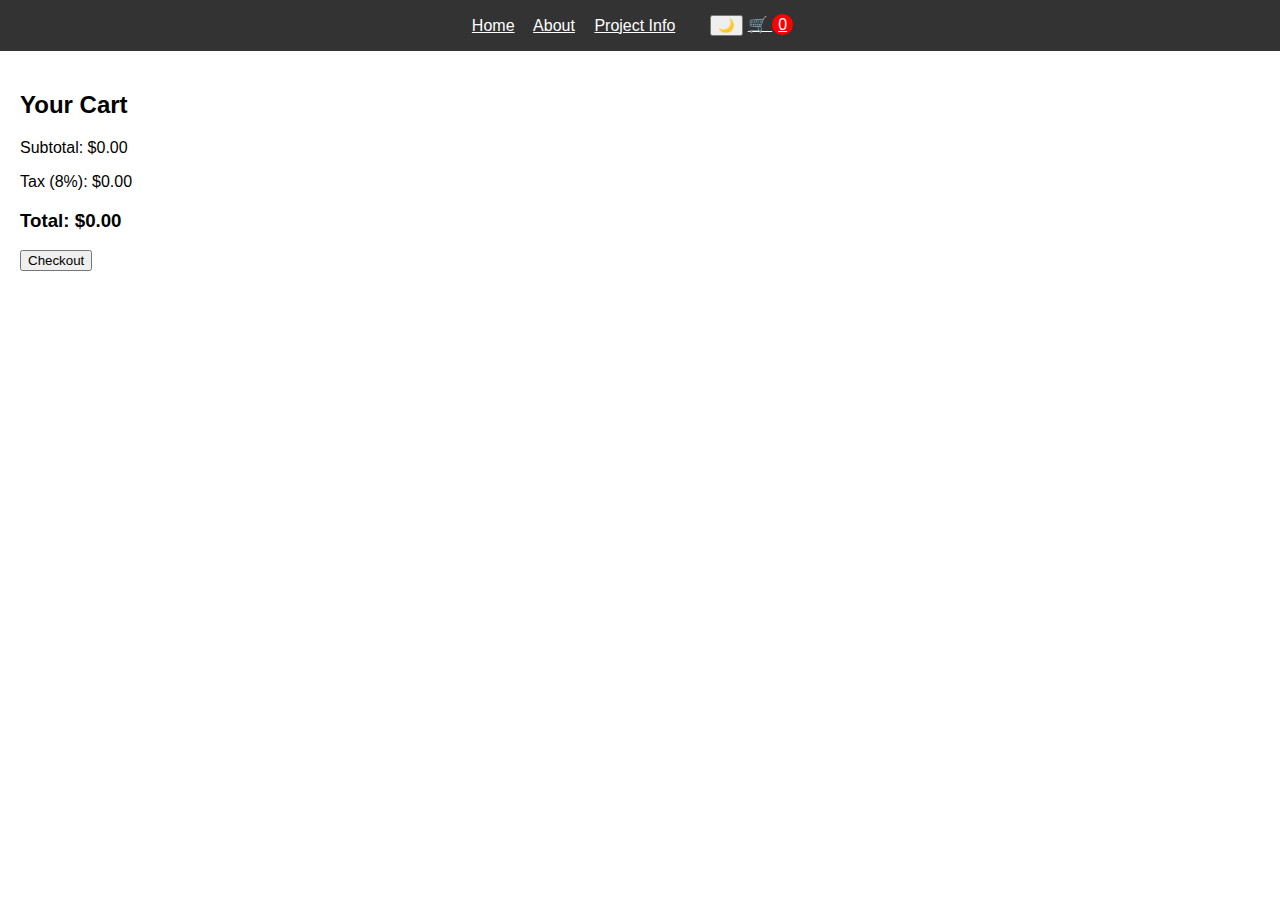
<file: cart.html>
<!DOCTYPE html>
<html lang="en">
<head>
  <meta charset="UTF-8">
  <title>Cart</title>
  <link rel="stylesheet" href="styles.css">
</head>
<body>

<nav class="navbar">
  <div class="nav-left">
    <a href="index.html">Home</a>
    <a href="#">About</a>
    <a href="#">Project Info</a>
  </div>

  <div class="nav-right">
    <button id="themeToggle">🌙</button>
    <a href="cart.html" class="cart-icon">
      🛒 <span id="cartCount">0</span>
    </a>
  </div>
</nav>

<main class="container">
  <h2>Your Cart</h2>
  <div id="cartItems"></div>

  <div class="summary">
    <p>Subtotal: $<span id="subtotal">0</span></p>
    <p>Tax (8%): $<span id="tax">0</span></p>
    <h3>Total: $<span id="total">0</span></h3>
    <button onclick="checkout()">Checkout</button>
  </div>
</main>

<script src="script.js"></script>
</body>
</html>
</file>
<file: styles.css>
:root {
  --bg: #ffffff;
  --text: #000;
  --card: #f4f4f4;
}

.dark {
  --bg: #121212;
  --text: #fff;
  --card: #1e1e1e;
}

body {
  margin: 0;
  font-family: Arial, sans-serif;
  background: var(--bg);
  color: var(--text);
}

.navbar {
  display: flex;
  justify-content: center; /* Centers items horizontally */
  align-items: center; /* Centers items vertically */
  padding: 15px 0;
  gap: 20px; /* Adds space between the navbar options */
  background: #333;
  color: white;
}

.navbar a {
  color: white;
  margin-right: 15px;
}

.cart-icon span {
  background: red;
  padding: 2px 6px;
  border-radius: 50%;
}

.container {
  padding: 20px;
}

.grid {
  display: grid;
  grid-template-columns: repeat(4, 1fr);
  gap: 20px;
}

.card {
  background: var(--card);
  padding: 15px;
  border-radius: 12px;
  text-align: center;
}

.card img {
  width: 100%;
  height: 150px;
  object-fit: cover;
  border-radius: 10px;
}

.quantity {
  display: flex;
  justify-content: center;
  gap: 10px;
}

.add-btn {
  margin-top: 10px;
}

.summary {
  margin-top: 20px;
}
</file>
